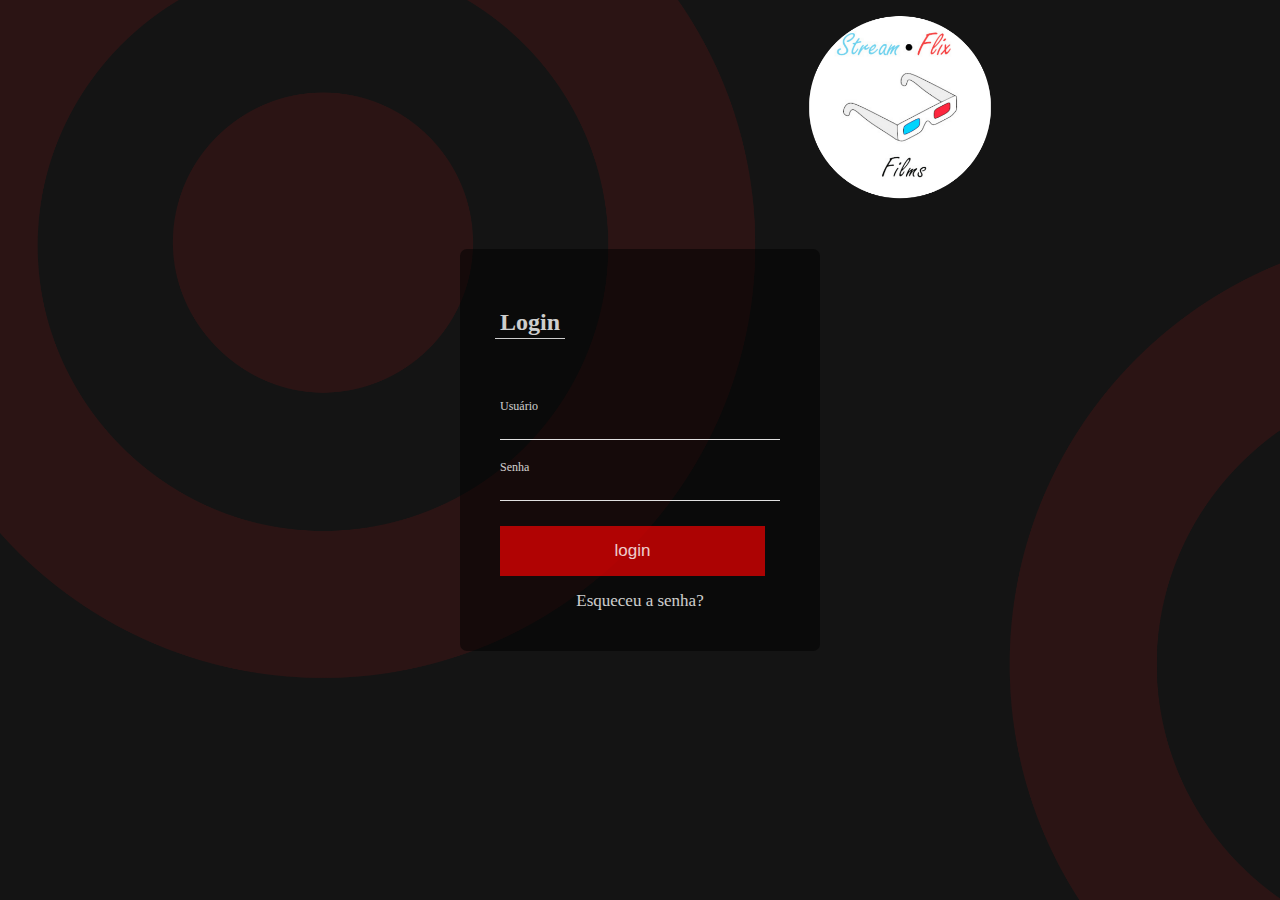
<file: entrar.html>
<!DOCTYPE html>
<html lang="en">
<head>
    <title>Login</title>
    <meta charset="UTF-8">
    <meta name="viewport" content="width=device-width, initial-scale=1">
   
    <link rel="stylesheet" href="./style/entrar.css">
</head>

<body>
    <STYLE>A {text-decoration: none} </STYLE>
    

    <div class="back">
        
        <header>
            
        

            <audio src="./audio/audio-second.mp3" autoplay loop></audio>
        </header>
        
    <div id="login">
        <form class="container">
            <div class="container-login">
                <h2>Login</h2>
            </div>
            
            <div class="card-content">
                <div class="card-content-area">
                    <label for="usuario">Usuário</label>
                    <input type="text" id="usuario" autocomplete="off">
                </div>

                <div class="card-content-area">
                    <label for="password">Senha</label>
                    <input type="password" id="password" autocomplete="off">
                </div>
            </div>
    
            <div class="card-footer">
                <button role="button" class="submit">
                    <a  href="principal.html">login</a>
                </button>
                <a href="#" class="recuperar_senha">Esqueceu a senha?</a>
            </div>
        </form>
    </div>
    </div>

    
    
</body>
</html>
</file>
<file: style/entrar.css>
body {
    padding: 0;
    margin: 0;
    
}


#login {
    display: flex;
    align-items: center;
    justify-content: center;
    height: 100vh;
    font-family: Cambria, Cochin, Georgia, Times, 'Times New Roman', serif;
}

.container {
    background-color: rgba(0, 0, 0, 0.5);
    padding: 40px;
    border-radius: 7px;
    width:280px;
}

.container-login {
    padding-bottom: 50px;
    opacity: 0.8;
    color: #fff;
}

.container-login::after {
    content: "";
    width: 70px;
    height: 1px;
    background-color: #fff;
    display: block;
    margin-top: -17px;
    margin-left: -5px;
}

.card-content label {
    color: #fff;
    font-size: 12px;
    opacity: 0.8;
}

.card-content-area {
    display: flex;
    flex-direction: column;
    padding:10px 0;
}

.card-content-area input {
    margin-top: 10px;
    padding:0 5px;
    background-color: transparent;
    border:none;
    border-bottom: 1px solid #e1e1e1;
    outline: none;
    color: #fff;
}

.card-footer {
    display: flex;
    flex-direction: column;
}

.card-footer .submit{
    background-color: rgba(255, 0, 0, 0.664);
    border: none;
    color: white;

    padding: 15px 39px;
    margin-right: 15px;
    font-size: 12px;
    margin-top: 15px;
    margin-bottom: 15px;

    cursor: pointer;
    transition: .5s ease all;
}

.card-footer .submit:hover{
    background-color: rgba(83, 0, 0, 0.664);
    color: black;
}

.card-footer a {
    text-align: center;
    font-size: 17px;
    opacity: 0.8;
    color: #fff;
    text-decoration: none;


}

.recuperar_senha{
    font-size: large;
}
  
.back{
    position: relative;
    height: 100%;
    width: 100%;
    background-image: url(../img/fundo.png);
    background-size: cover;
    
}

header .botao2{
    background-color: black;
    border: none;
    color: #fff;

    padding: 10px 20px;
    margin-right: 15px;
    font-size: 13px;

    cursor: pointer;
    transition: .5s ease all;

}

header .botao2:hover{
    background-color: rgba(206, 9, 9, 0.363);
    color: black;
}
</file>
